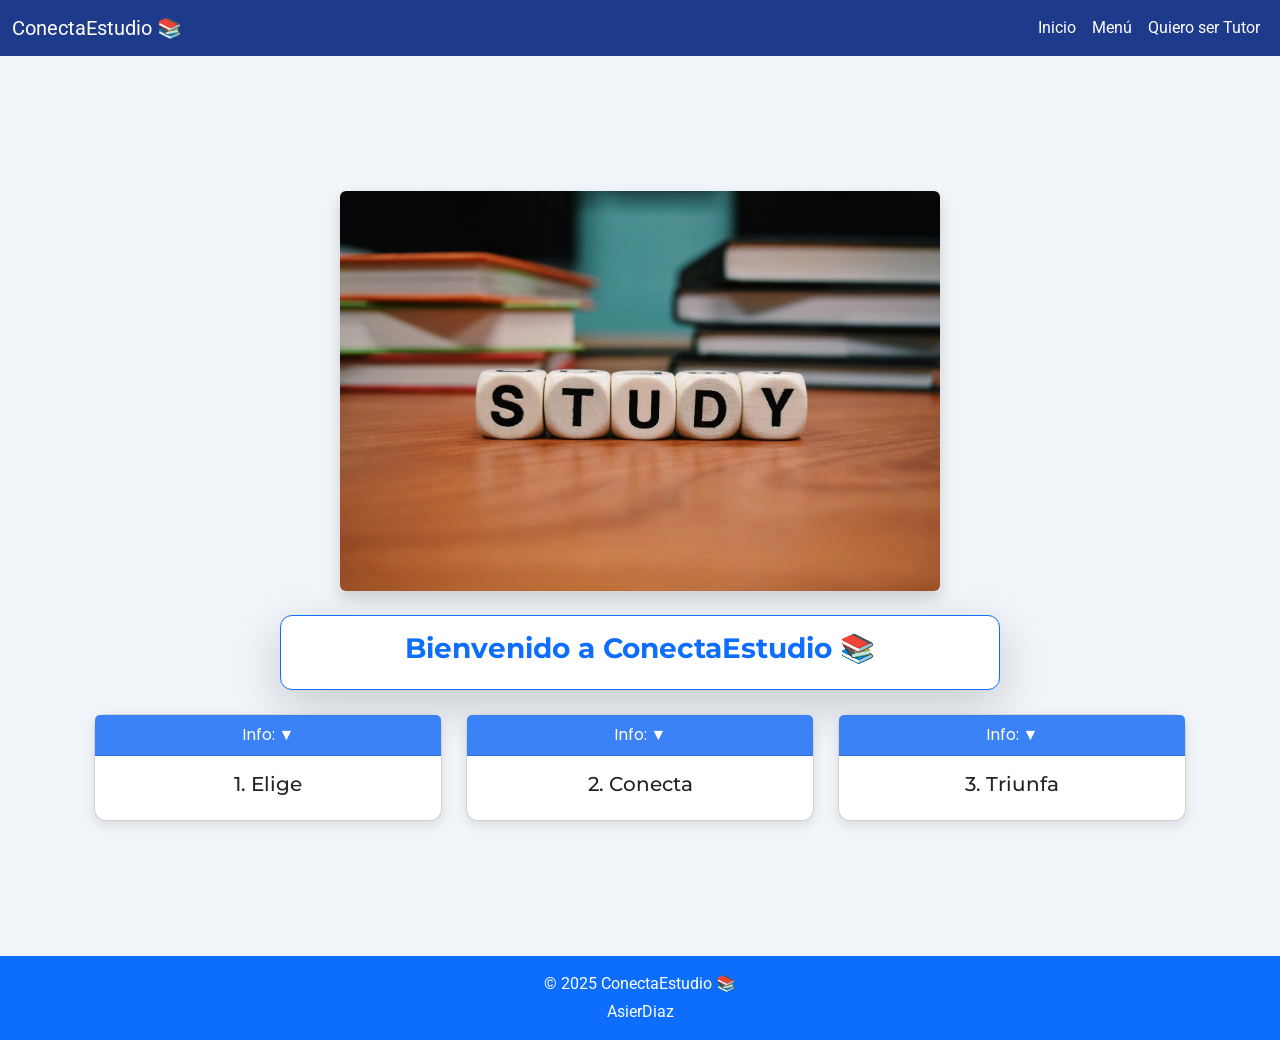
<file: index.html>
<!DOCTYPE html>
<html lang="es">
<head>
  <meta charset="UTF-8">
  <meta name="viewport" content="width=device-width, initial-scale=1.0">
  <title>ConectaEstudio 📚</title>
  <link rel="stylesheet" href="https://cdn.jsdelivr.net/npm/bootstrap@5.0.2/dist/css/bootstrap.min.css" crossorigin="anonymous">
  <!-- Favicon -->
  <link rel="icon" href="./img/conectaestudio.jpg" type="image/png">
  <link href="https://fonts.googleapis.com/css2?family=Montserrat:wght@700&family=Poppins:wght@500&family=Roboto:wght@400&display=swap" rel="stylesheet">
  <link rel="stylesheet" href="./assets/css/style.css">
</head>
<body class="d-flex flex-column min-vh-100">
  <!-- NAVBAR (común) -->
  <header>
    <nav class="navbar navbar-expand-lg navbar-dark bg-primary">
      <div class="container-fluid">
        <a class="navbar-brand" href="#" data-section="inicio">ConectaEstudio 📚</a>
        <button class="navbar-toggler" type="button" data-bs-toggle="collapse" data-bs-target="#navbarNav" aria-controls="navbarNav" aria-expanded="false" aria-label="Toggle navigation">
          <span class="navbar-toggler-icon"></span>
        </button>
        <div class="collapse navbar-collapse" id="navbarNav">
          <ul class="navbar-nav ms-auto">
            <li class="nav-item">
              <a class="nav-link active" href="#" data-section="inicio">Inicio</a>
            </li>
            <li class="nav-item">
              <a class="nav-link" href="#" data-section="menu">Menú</a>
            </li>
            <li class="nav-item">
              <a class="nav-link" href="#" data-section="contacto">Quiero ser Tutor</a>
            </li>
          </ul>
        </div>
      </div>
    </nav>
  </header>

  <!-- MAIN SPA CONTAINER -->
  <main class="flex-grow-1">
    <!-- INICIO (contenido exacto de index.html) -->
    <section id="inicio" class="spa-section spa-active">
      <div class="container d-flex flex-column justify-content-center align-items-center min-vh-100">
        <!-- Imagen central -->
        <div class="row mb-4 justify-content-center w-100">
          <div class="col-auto text-center">
            <img src="./img/pexels-pixabay-301920.jpg" width="600" height="400" class="img-fluid rounded shadow">
          </div>
        </div>

        <!-- Tarjeta de Presentación -->
        <div class="row mb-4 justify-content-center w-100">
          <div class="col-12 col-md-10 col-lg-8">
            <div class="card shadow-lg border-primary text-center">
              <div class="card-body">
                <h3 class="card-title text-primary fw-bold">Bienvenido a ConectaEstudio 📚</h3>
                <p class="card-text">
                  ConectaEstudio nace para ayudar a estudiantes a encontrar tutores de manera rápida y confiable.
                  Nuestro objetivo es reforzar conocimientos, guiar en el aprendizaje y crear una comunidad educativa
                  donde aprender sea fácil, entretenido y efectivo.
                </p>
                <p class="card-text">
                  Ofrecemos tutores especializados por asignatura y nivel, con disponibilidad flexible y métodos adaptados a cada estudiante.
                </p>
                <p class="card-text">
                  En un mundo cada vez más conectado, entendemos que la educación también debe evolucionar. 
                  Por eso, <strong>ConectaEstudio</strong> surge como una <u>plataforma innovadora</u> que une a estudiantes con tutores cualificados 
                  que comparten la pasión por enseñar y ayudar a otros a alcanzar sus metas académicas.
                </p>
                <p class="card-text">
                  Nuestro proyecto nació tras detectar una necesidad creciente en colegios y universidades: 
                  <strong>la falta de apoyo personalizado</strong> para aquellos alumnos que requieren una atención más cercana o un ritmo de aprendizaje diferente.
                  ConectaEstudio ofrece una solución moderna, accesible y humana a este desafío educativo.
                </p>
                <p class="card-text">
                  A través de nuestra red, los estudiantes pueden <strong>buscar tutores por materia, nivel o especialidad</strong>, 
                  comparar perfiles, consultar valoraciones de otros alumnos y contactar de forma directa para coordinar sesiones de refuerzo o repaso.
                </p>
                <p class="card-text">
                  Nuestro sistema promueve <u>la confianza, la colaboración y la transparencia</u>, facilitando que cada tutoría sea una experiencia útil, segura y motivadora.
                </p>
                <p class="card-text">
                  En <strong>ConectaEstudio</strong> creemos firmemente en el poder de la educación compartida: 
                  cada estudiante tiene potencial para crecer, y cada tutor puede marcar la diferencia. 
                  Nuestra misión es <strong>crear una red educativa colaborativa</strong> que inspire, potencie y transforme la forma en la que se aprende.
                </p>
                <p class="card-text">
                  Además, trabajamos continuamente en mejorar la experiencia de nuestros usuarios, incorporando nuevas herramientas tecnológicas, 
                  recursos pedagógicos y espacios de encuentro para que el aprendizaje no sea solo un proceso, sino una aventura enriquecedora.  
                </p>
                <p class="card-text">
                  <u>ConectaEstudio es más que una plataforma</u>: es una comunidad educativa donde aprender, enseñar y compartir conocimiento se convierte en algo sencillo, cercano y eficaz.  
                  Nuestra meta es que cada sesión cuente, que cada tutor inspire y que cada estudiante descubra que aprender puede ser apasionante.  
                </p>
              </div>
            </div>
          </div>
        </div>

        <!-- Cards informativas -->
        <div class="row g-4 justify-content-center w-100">
          <div class="col-lg-4 col-md-6">
            <div class="card h-100 text-center">
              <div class="card-header">Info: <span class="toggle-icon">▼</span></div>
              <div class="card-body">
                <h5 class="card-title">1. Elige</h5>
                <p class="card-text">
                  Busca un tutor por asignatura y nivel. ¡Fácil y rápido!
                </p>
                <p class="card-text">
                  En <strong>ConectaEstudio</strong> puedes explorar una amplia lista de materias —desde <u>Matemáticas e Inglés</u> hasta <u>Física, Química o Humanidades</u>— y seleccionar el área donde necesites apoyo.
                </p>
                <p class="card-text">
                  Filtra tutores según tu nivel académico (ESO, Bachillerato, Universidad) y encuentra aquel que mejor se adapte a tu ritmo y necesidades de aprendizaje.
                </p>
                <p class="card-text">
                  Cada tutor cuenta con un perfil detallado con su <strong>formación, experiencia y valoraciones</strong> de otros estudiantes, para que elijas con total confianza.
                </p>
              </div>
            </div>
          </div>

          <div class="col-lg-4 col-md-6">
            <div class="card h-100 text-center">
              <div class="card-header">Info: <span class="toggle-icon">▼</span></div>
              <div class="card-body">
                <h5 class="card-title">2. Conecta</h5>
                <p class="card-text">
                  Pide la tutoría y acuerda un horario en la biblioteca escolar.
                </p>
                <p class="card-text">
                  Una vez hayas elegido a tu tutor ideal, <strong>contacta directamente</strong> con él o ella para establecer los detalles de la tutoría: día, hora y lugar de encuentro.
                </p>
                <p class="card-text">
                  Nuestro sistema fomenta la comunicación fluida y segura entre tutor y estudiante, garantizando que ambas partes estén de acuerdo con las condiciones del encuentro.
                </p>
                <p class="card-text">
                  Además, puedes optar por tutorías presenciales en la biblioteca o en línea, según tu comodidad y disponibilidad.  
                  <u>Conectar nunca había sido tan sencillo y flexible.</u>
                </p>
              </div>
            </div>
          </div>

          <div class="col-lg-4 col-md-6">
            <div class="card h-100 text-center">
              <div class="card-header">Info: <span class="toggle-icon">▼</span></div>
              <div class="card-body">
                <h5 class="card-title">3. Triunfa</h5>
                <p class="card-text">
                  Refuerza tu conocimiento y alcanza tus objetivos académicos.
                </p>
                <p class="card-text">
                  Con cada sesión personalizada, mejorarás tu comprensión, reforzarás tus puntos débiles y ganarás confianza en la asignatura que más te cuesta.
                </p>
                <p class="card-text">
                  Los tutores de <strong>ConectaEstudio</strong> están comprometidos con tu progreso. Su método se basa en la práctica, la motivación y el seguimiento continuo, ayudándote a <u>superar exámenes y lograr tus metas educativas</u>.
                </p>
                <p class="card-text">
                  Verás cómo poco a poco transformas tus dudas en conocimientos sólidos y alcanzas un rendimiento académico de excelencia.  
                  ¡Tu éxito también es el nuestro!
                </p>
              </div>
            </div>
          </div>
        </div>
      </div>
    </section>

    <!-- MENU -->
    <section id="menu" class="spa-section" style="display:none;">
      <div class="container py-5">
        <!-- Buscador por asignatura (desplegable) -->
        <div class="mb-5 text-center">
          <h1 class="mb-5 text-center text-primary fw-bold">Encuentra a tu Tutor Ideal 🔎</h1> 
          <label for="asignaturaSelect" class="form-label fw-bold">Selecciona una asignatura:</label>
          <select id="asignaturaSelect" class="form-select w-50 mx-auto">
            <option value="" selected>-- Elige una asignatura --</option>
            <option value="math">Matemáticas</option>
            <option value="ingles">Inglés</option>
            <option value="fyq">Física y Química</option>
            <option value="humanidades">Humanidades</option>
          </select>
        </div>
      </div>
    </section>

    <!-- MATH -->
    <section id="math" class="spa-section" style="display:none;">
      <div class="container py-5">
        <h1 class="mb-5 text-center text-primary fw-bold">Tutores de Matemáticas</h1>
        <h2 class="mb-4">Resultados (3 Tutores)</h2>
        <div class="row row-cols-1 g-4">
          <!-- TARJETA DEL TUTOR 1: JAVIER (Matemáticas) -->
          <div class="col">
            <div class="card shadow-lg border-0">
              <div class="row g-0">
                <div class="col-4 col-sm-3 d-flex align-items-center justify-content-center p-3 p-sm-4 bg-light">
                  <img src="./img/f6.jpg" class="img-fluid rounded-circle w-75" alt="Avatar de Javier">
                </div>
                <div class="col-8 col-sm-9">
                  <div class="card-body">
                    <h5 class="card-title text-primary fw-bold">Javier López (3º ESO 4ºESO)</h5>
                    <p class="card-text mb-1">
                      <span class="badge bg-success me-2">Matemáticas</span>
                      <span class="badge bg-secondary">3º y 4º ESO</span>
                    </p>
                    <p class="card-text mb-1">
                      <small class="text-muted">Correo: javier.lopez@gmail.com</small>
                    </p>
                    <p class="card-text">
                      Especialista en resolver problemas complejos paso a paso. ¡Hagamos que el álgebra sea simple!
                    </p>
                    <p class="card-text">
                      <small class="text-muted">Disponibilidad: Lunes y Miércoles tardes. ★★★★★</small>
                    </p>
                  </div>
                </div>
              </div>
            </div>
          </div>

          <!-- TARJETA DEL TUTOR 2: LAURA (Cálculo y Análisis) -->
          <div class="col">
            <div class="card shadow-lg border-0">
              <div class="row g-0">
                <div class="col-4 col-sm-3 d-flex align-items-center justify-content-center p-3 p-sm-4 bg-light">
                  <img src="./img/f4.jpg" class="img-fluid rounded-circle w-75" alt="Avatar de Laura">
                </div>
                <div class="col-8 col-sm-9">
                  <div class="card-body">
                    <h5 class="card-title text-info fw-bold">Laura García (1º y 2º Bachillerato)</h5>
                    <p class="card-text mb-1">
                      <span class="badge bg-danger me-2">(Cálculo y Análisis)</span>
                      <span class="badge bg-secondary">1º y 2º Bachillerato</span>
                    </p>
                    <p class="card-text mb-1">
                      <small class="text-muted">Correo: laura.garcia@gmail.com</small>
                    </p>
                    <p class="card-text">
                      Experta en Derivadas, Integrales y Límites. Prepara la Selectividad (EBAU/EVAU) con confianza.
                    </p>
                    <p class="card-text">
                      <small class="text-muted">Disponibilidad: Martes y Jueves mañanas. ★★★★☆</small>
                    </p>
                  </div>
                </div>
              </div>
            </div>
          </div>

          <!-- TARJETA DEL TUTOR 3: PABLO (Fundamentos y Aritmética) -->
          <div class="col">
            <div class="card shadow-lg border-0">
              <div class="row g-0">
                <div class="col-4 col-sm-3 d-flex align-items-center justify-content-center p-3 p-sm-4 bg-light">
                  <img src="./img/f2.png" class="img-fluid rounded-circle w-75" alt="Avatar de Pablo">
                </div>
                <div class="col-8 col-sm-9">
                  <div class="card-body">
                    <h5 class="card-title text-success fw-bold">Pablo Torres (1º ESO - 2º ESO)</h5>
                    <p class="card-text mb-1">
                      <span class="badge bg-warning me-2">(Fundamentos y Aritmética)</span>
                      <span class="badge bg-secondary">1º y 2º ESO</span>
                    </p>
                    <p class="card-text mb-1">
                      <small class="text-muted">Correo: pablo.torres@gmail.com</small>
                    </p>
                    <p class="card-text">
                      Especializado en fundamentos, fracciones y decimales. ¡Construyamos una base matemática sólida!
                    </p>
                    <p class="card-text">
                      <small class="text-muted">Disponibilidad: Viernes tardes y Sábados mañanas. ★★★★★</small>
                    </p>
                  </div>
                </div>
              </div>
            </div>
          </div>
        </div>
      </div>
    </section>

    <!-- INGLES -->
    <section id="ingles" class="spa-section" style="display:none;">
      <div class="container py-5">
        <h1 class="mb-5 text-center text-primary fw-bold">Tutores de Inglés</h1>
        <h2 class="mb-4">Resultados (2 Tutores)</h2>
        <div class="row row-cols-1 g-4">
          <div class="col">
            <div class="card shadow-lg border-0">
              <div class="row g-0">
                <div class="col-4 col-sm-3 d-flex align-items-center justify-content-center p-3 p-sm-4 bg-light">
                  <img src="./img/f5.jpg" class="img-fluid rounded-circle w-75" alt="Avatar de Javier">
                </div>
                <div class="col-8 col-sm-9">
                  <div class="card-body">
                    <h5 class="card-title text-primary fw-bold">Ana Romero (Gramática y Certificaciones)</h5>
                    <p class="card-text mb-1">
                      <span class="badge bg-success me-2">Gramática y B2/C1 Cambridge</span>
                      <span class="badge bg-secondary">Bachillerato y Adultos</span>
                    </p>
                    <p class="card-text">
                      Experta en Gramática avanzada y preparación de exámenes oficiales (B2 First y C1 Advanced). ¡Consigue tu certificación!
                    </p>
                    <p class="card-text mb-1">
                      <small class="text-muted">Correo: ana.romer0@gmail.com</small>
                    </p>
                    <p class="card-text">
                      <small class="text-muted">Disponibilidad: Lunes y Miércoles noches ★★★★★</small>
                    </p>
                  </div>
                </div>
              </div>
            </div>
          </div>

          <div class="col">
            <div class="card shadow-lg border-0">
              <div class="row g-0">
                <div class="col-4 col-sm-3 d-flex align-items-center justify-content-center p-3 p-sm-4 bg-light">
                  <img src="./img/f8.jpg" class="img-fluid rounded-circle w-75" alt="Avatar de Javier">
                </div>
                <div class="col-8 col-sm-9">
                  <div class="card-body">
                    <h5 class="card-title text-primary fw-bold">David Ortiz</h5>
                    <p class="card-text mb-1">
                      <span class="badge bg-success me-2">Inglés Conversacional y Pronunciación</span>
                      <span class="badge bg-secondary">3º y 4º ESO / Nivel B1</span>
                    </p>
                    <p class="card-text">
                      Enfoque práctico para mejorar la fluidez y perder el miedo a hablar. Tutorías dinámicas basadas en conversación.
                    </p>
                    <p class="card-text mb-1">
                      <small class="text-muted">Correo: david.ort1z@gmail.com</small>
                    </p>
                    <p class="card-text">
                      <small class="text-muted">Disponibilidad: Martes y Jueves tardes ★★★★★</small>
                    </p>
                  </div>
                </div>
              </div>
            </div>
          </div>
        </div>
      </div>
    </section>

    <!-- FYQ -->
    <section id="fyq" class="spa-section" style="display:none;">
      <div class="container py-5">
        <h1 class="mb-5 text-center text-primary fw-bold">Tutores de FyQ</h1>
        <h2 class="mb-4">Resultados (3 Tutores)</h2>
        <div class="row row-cols-1 g-4">
          <div class="col">
            <div class="card shadow-lg border-0">
              <div class="row g-0">
                <div class="col-4 col-sm-3 d-flex align-items-center justify-content-center p-3 p-sm-4 bg-light">
                  <img src="./img/tutorfyq2.png" class="img-fluid rounded-circle w-75" alt="Avatar de Javier">
                </div>
                <div class="col-8 col-sm-9">
                  <div class="card-body">
                    <h5 class="card-title text-primary fw-bold">Carlos Ruiz (Física: Cinemática y Dinámica)</h5>
                    <p class="card-text mb-1">
                      <span class="badge bg-success me-2">Física, Mecánica y Vectores</span>
                      <span class="badge bg-secondary">2º Bachillerato</span>
                    </p>
                    <p class="card-text">
                      Experto en Cinemática, Dinámica y Energía. Te ayudo a visualizar los problemas y entender los conceptos clave con rigor matemático.
                    </p>
                    <p class="card-text mb-1">
                      <small class="text-muted">Correo: carl0s.ru1z@gmail.com</small>
                    </p>
                    <p class="card-text">
                      <small class="text-muted">Disponibilidad: Lunes y Jueves tardes ★★★★★</small>
                    </p>
                  </div>
                </div>
              </div>
            </div>
          </div>
          <div class="col">
            <div class="card shadow-lg border-0">
              <div class="row g-0">
                <div class="col-4 col-sm-3 d-flex align-items-center justify-content-center p-3 p-sm-4 bg-light">
                  <img src="./img/tutorafyq.png" class="img-fluid rounded-circle w-75" alt="Avatar de Javier">
                </div>
                <div class="col-8 col-sm-9">
                  <div class="card-body">
                    <h5 class="card-title text-primary fw-bold">Elena Vidal (2º Bachillerato)</h5>
                    <p class="card-text mb-1">
                      <span class="badge bg-success me-2">Química, Reacciones y Formulación</span>
                      <span class="badge bg-secondary">3º y 4º ESO</span>
                    </p>
                    <p class="card-text">
                      Especialista en Formulación Inorgánica, Orgánica y Estequiometría. Haremos que los moles y las reacciones sean sencillos.
                    </p>
                    <p class="card-text mb-1">
                      <small class="text-muted">Correo: elena.v1d4ls@gmail.com</small>
                    </p>
                    <p class="card-text">
                      <small class="text-muted">Disponibilidad: Martes y Miércoles mañanas ★★★★★</small>
                    </p>
                  </div>
                </div>
              </div>
            </div>
          </div>
          <div class="col">
            <div class="card shadow-lg border-0">
              <div class="row g-0">
                <div class="col-4 col-sm-3 d-flex align-items-center justify-content-center p-3 p-sm-4 bg-light">
                  <img src="./img/tutorfyq.png" class="img-fluid rounded-circle w-75" alt="Avatar de Javier">
                </div>
                <div class="col-8 col-sm-9">
                  <div class="card-body">
                    <h5 class="card-title text-primary fw-bold">Marcos Polo (Física y Química: Nivel Básico)</h5>
                    <p class="card-text mb-1">
                      <span class="badge bg-success me-2">Matemáticas (Álgebra)</span>
                      <span class="badge bg-secondary">3º y 4º ESO</span>
                    </p>
                    <p class="card-text">
                      Refuerzo en los conceptos básicos de la tabla periódica, magnitudes físicas y unidades. Ideal para construir una base sólida.
                    </p>
                    <p class="card-text mb-1">
                      <small class="text-muted">Correo: marcos.p0l0@gmail.com</small>
                    </p>
                    <p class="card-text">
                      <small class="text-muted">Disponibilidad: Viernes noches y Sábados tardes ★★★★★</small>
                    </p>
                  </div>
                </div>
              </div>
            </div>
          </div>
        </div>
      </div>
    </section>

    <!-- HUMANIDADES -->
    <section id="humanidades" class="spa-section" style="display:none;">
      <div class="container py-5">
        <h1 class="mb-5 text-center text-primary fw-bold">Tutores de Humanidades</h1>
        <h2 class="mb-4">Resultados (1 Tutor)</h2>
        <div class="row row-cols-1 g-4">
          <div class="col">
            <div class="card shadow-lg border-0">
              <div class="row g-0">
                <div class="col-4 col-sm-3 d-flex align-items-center justify-content-center p-3 p-sm-4 bg-light">
                  <img src="./img/tutorahumanidades.png" class="img-fluid rounded-circle w-75" alt="Avatar de Sofía Ramos">
                </div>
                <div class="col-8 col-sm-9">
                  <div class="card-body">
                    <h5 class="card-title text-primary fw-bold">Sofía Ramos (2º Bachillerato)</h5>
                    <p class="card-text mb-1">
                      <span class="badge bg-success me-2">Bachillerato (Preparación EBAU/EVAU)</span>
                      <span class="badge bg-secondary">Historia del Mundo Contemporáneo y Arte</span>
                    </p>
                    <p class="card-text">
                      Especialista en análisis de documentos históricos y comentario de obras de arte. Te enseño a estructurar ensayos perfectos para selectividad.
                    </p>
                    <p class="card-text mb-1">
                      <small class="text-muted">Correo: sofi.ram0s@gmail.com</small>
                    </p>
                    <p class="card-text">
                      <small class="text-muted">Disponibilidad: Lunes y Jueves tardes ★★★★★</small>
                    </p>
                  </div>
                </div>
              </div>
            </div>
          </div>
        </div>
      </div>
    </section>

    <!-- CONTACTO -->
    <section id="contacto" class="spa-section" style="display:none;">
      <div class="container py-5">
        <h1 class="mb-5 text-center text-primary fw-bold">Únete a la Comunidad de Tutores</h1>
        <!-- Proceso de Postulación como cards -->
        <h2 class="mb-3 text-secondary">Proceso de Postulación</h2>
        <div id="postulacion-cards" class="row g-4 mb-5">
          <div class="col-md-4">
            <div class="card h-100 shadow-sm">
              <div class="card-header d-flex justify-content-between align-items-center">
                Info: <span class="toggle-icon">▼</span>
              </div>
              <div class="card-body">
                <h5 class="card-title">1. ¿Qué se necesita para ser tutor?</h5>
                <p class="card-text"><strong>Compromiso y conocimiento sólido.</strong> Requerimos que tengas al menos un nivel de conocimiento de <strong>2º de Bachillerato</strong> en la materia que deseas impartir. Es fundamental la seriedad y puntualidad con nuestros alumnos.</p>
              </div>
            </div>
          </div>
          <div class="col-md-4">
            <div class="card h-100 shadow-sm">
              <div class="card-header d-flex justify-content-between align-items-center">
                Info: <span class="toggle-icon">▼</span>
              </div>
              <div class="card-body">
                <h5 class="card-title">2. Proceso de Verificación</h5>
                <p class="card-text"><strong>Una vez enviado el formulario,</strong> nuestro equipo revisará tus datos y te contactará en las próximas 48 horas para una breve entrevista de validación. ¡Queremos asegurar la máxima calidad!</p>
              </div>
            </div>
          </div>
          <div class="col-md-4">
            <div class="card h-100 shadow-sm">
              <div class="card-header d-flex justify-content-between align-items-center">
                Info: <span class="toggle-icon">▼</span>
              </div>
              <div class="card-body">
                <h5 class="card-title">3. ¿Cómo promocionaré mis clases?</h5>
                <p class="card-text">Tu perfil se incluirá en la página principal de <strong>Buscar Tutores</strong> destacando tu materia, nivel y disponibilidad. Los alumnos te contactarán directamente a través de nuestro sistema interno.</p>
              </div>
            </div>
          </div>
        </div>

        <hr class="my-5">

        <!-- Formulario de Datos del Tutor -->
        <h2 class="mb-4 text-secondary">Datos del Tutor</h2>
        <div class="p-4 border rounded shadow-sm">
          <form id="form-tutor">
            <div class="row mb-3">
              <label for="inputName" class="col-sm-3 col-form-label fw-bold">Nombre Completo</label>
              <div class="col-sm-9">
                <input type="text" class="form-control" id="inputName" required>
              </div>
            </div>
            <div class="row mb-3">
              <label for="inputEmail3" class="col-sm-3 col-form-label fw-bold">Email</label>
              <div class="col-sm-9">
                <input type="email" class="form-control" id="inputEmail3" required>
              </div>
            </div>
            <fieldset class="row mb-3">
              <legend class="col-form-label col-sm-3 pt-0 fw-bold">Nivel Actual</legend>
              <div class="col-sm-9">
                <div class="form-check">
                  <input class="form-check-input" type="radio" name="levelRadios" id="levelRadios1" value="bachillerato" checked>
                  <label class="form-check-label" for="levelRadios1">Bachillerato</label>
                </div>
                <div class="form-check">
                  <input class="form-check-input" type="radio" name="levelRadios" id="levelRadios2" value="universidad">
                  <label class="form-check-label" for="levelRadios2">Universidad</label>
                </div>
                <div class="form-check">
                  <input class="form-check-input" type="radio" name="levelRadios" id="levelRadios3" value="otro">
                  <label class="form-check-label" for="levelRadios3">Otro/Profesional</label>
                </div>
              </div>
            </fieldset>
            <div class="row mb-3">
              <label for="inputSubjects" class="col-sm-3 col-form-label fw-bold">Materias a Impartir</label>
              <div class="col-sm-9">
                <select id="inputSubjects" class="form-select" multiple aria-label="Materias a Impartir" required>
                  <option value="matematicas">Matemáticas</option>
                  <option value="fisica">Física y Química</option>
                  <option value="ingles">Inglés</option>
                  <option value="literatura">Humanidades</option>
                </select>
                <small class="text-muted">Mantén pulsado Ctrl/Cmd para seleccionar varias.</small>
              </div>
            </div>
            <div class="row mb-3">
              <label for="inputExperience" class="col-sm-3 col-form-label fw-bold">Experiencia</label>
              <div class="col-sm-9">
                <textarea class="form-control" id="inputExperience" rows="4" placeholder="Describe brevemente tu experiencia como tutor o en la materia." required></textarea>
              </div>
            </div>
            <div class="row">
              <div class="col-sm-9 offset-sm-3">
                <button type="submit" class="btn btn-success btn-lg">Enviar Postulación</button>
              </div>
            </div>
          </form>
        </div>
      </div>
    </section>
  </main>

  <!-- FOOTER (global) -->
  <footer class="bg-primary text-white text-center py-3 mt-auto">
    <p class="mb-1">© 2025 ConectaEstudio 📚</p>
    <p class="mb-0">AsierDiaz</p>
  </footer>

  <!-- Scripts -->
  <script src="https://code.jquery.com/jquery-3.7.1.min.js"></script>
  <script src="https://cdn.jsdelivr.net/npm/bootstrap@5.3.3/dist/js/bootstrap.bundle.min.js" crossorigin="anonymous"></script>
  <script src="./assets/js/app.js"></script>
</body>
</html>
</file>
<file: assets/css/style.css>
/*ESTILOS*/
body {
    font-family: 'Roboto', sans-serif;
    background-color: #F1F5F9; /* Gris claro */
    color: #0F172A; /* Azul oscuro */
}

h1, h2, h3, h4, h5, h6 {
    font-family: 'Montserrat', sans-serif;
    color: #1E3A8A; /* Azul principal */
}

.badge, .btn {
    font-family: 'Poppins', sans-serif;
}

/* NAVBAR */
.navbar {
    background-color: #1E3A8A !important; /* Azul principal */
}

.navbar .nav-link {
    color: #FFFFFF;
}

.navbar .nav-link:hover {
    color: #93C5FD; /* Azul claro al pasar el mouse */
}

/* FOOTER */
footer {
    background-color: #1E3A8A;
    color: #FFFFFF;
}

/* CARDS */
.card {
    border-radius: 12px;
    box-shadow: 0 4px 12px rgba(0,0,0,0.1);
}

.card-header {
    background-color: #3B82F6; /* Azul secundario */
    color: #FFFFFF;
    font-family: 'Poppins', sans-serif;
}

.card-footer {
    background-color: #93C5FD; /* Azul claro */
    color: #0F172A;
}

/* LINKS */
a {
    color: #1E3A8A;
    text-decoration: none;
}

a:hover {
    color: #3B82F6;
}

#inicio .card {
  cursor: pointer; /* Indica que es clickeable */
  transition: transform 0.2s;
}

#inicio .card:hover {
  transform: translateY(-5px); /* Pequeño efecto de “elevación” */
}

/* Estilo para la card de presentacion */
#inicio .card-presentacion {
  border-left: 5px solid #0d6efd; /* Azul Bootstrap */
  background-color: #f8f9fa;       /* Fondo suave */
  margin-bottom: 2rem;
}
</file>
